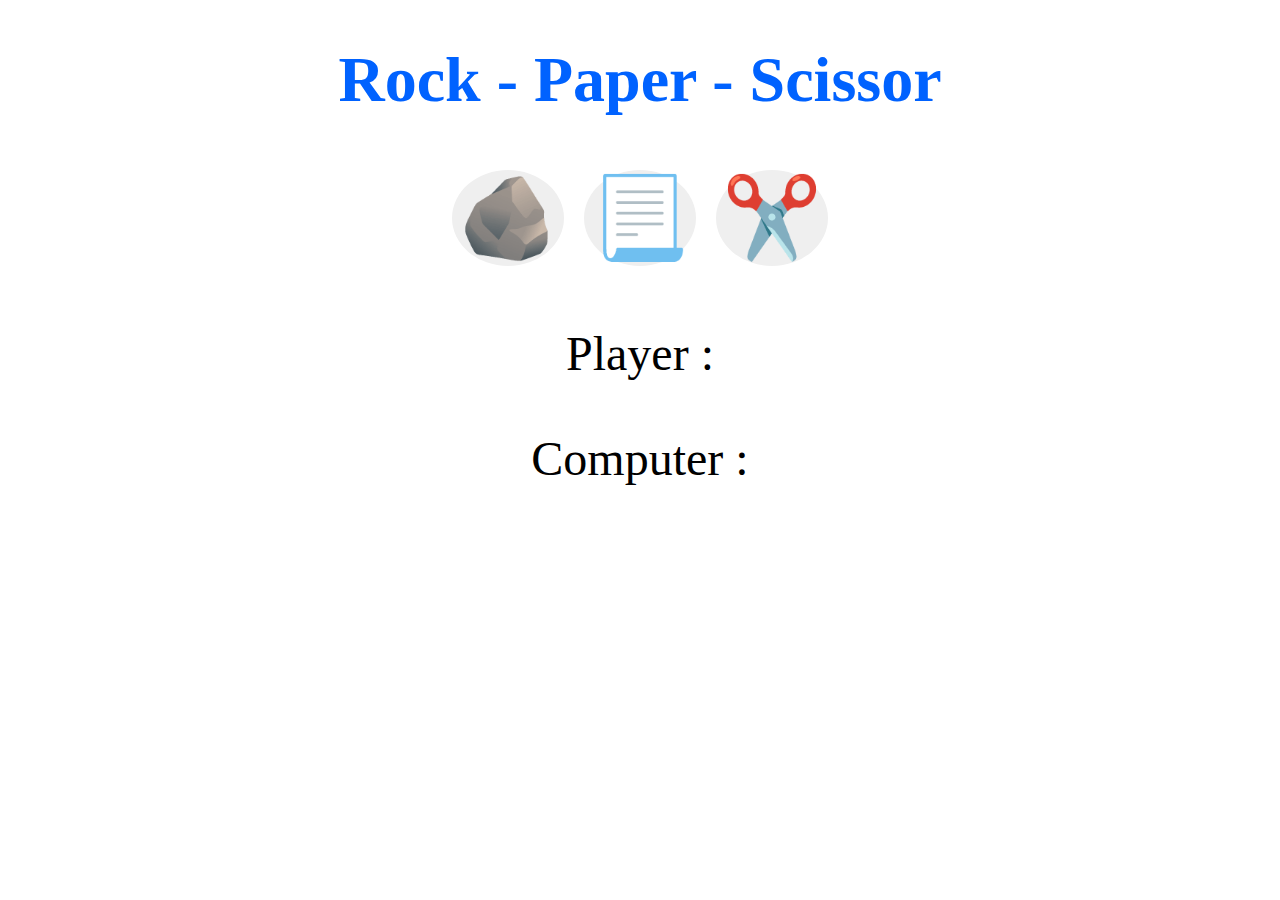
<file: index.html>
<!DOCTYPE html>
<html lang="en">
<head>
    <meta charset="UTF-8">
    <meta name="viewport" content="width=device-width, initial-scale=1.0">
    <link rel="stylesheet" href="game.css">
     <link rel="icon" type="image/png" href="https://cdn-icons-png.freepik.com/256/4533/4533718.png?semt=ais_hybrid">
    <title>Game</title>
</head>


<body>
    <h1> Rock - Paper - Scissor</h1>
    <div class="choices">
        <button onclick="playGame('rock')">🪨</button>
        <button onclick="playGame('paper')">📃</button>
        <button onclick="playGame('scissors')">✂️</button>
    </div>

    <div id="playerDisplay">
        Player :
    </div>

    <div id  ="computerDisplay">
        Computer :
    </div>


    <div id="resultDisplay">
        
    </div>

    <div class="scoreOutput">
        <div id="playerscoreDisplay"></div>
        <div id="computerscoreDisplay"></div>
        <div id="DrawsscoreDisplay"></div>
        <div id="totalClicks"></div>
    </div>




</body>

<script src="game.js"></script>
</html>
</file>
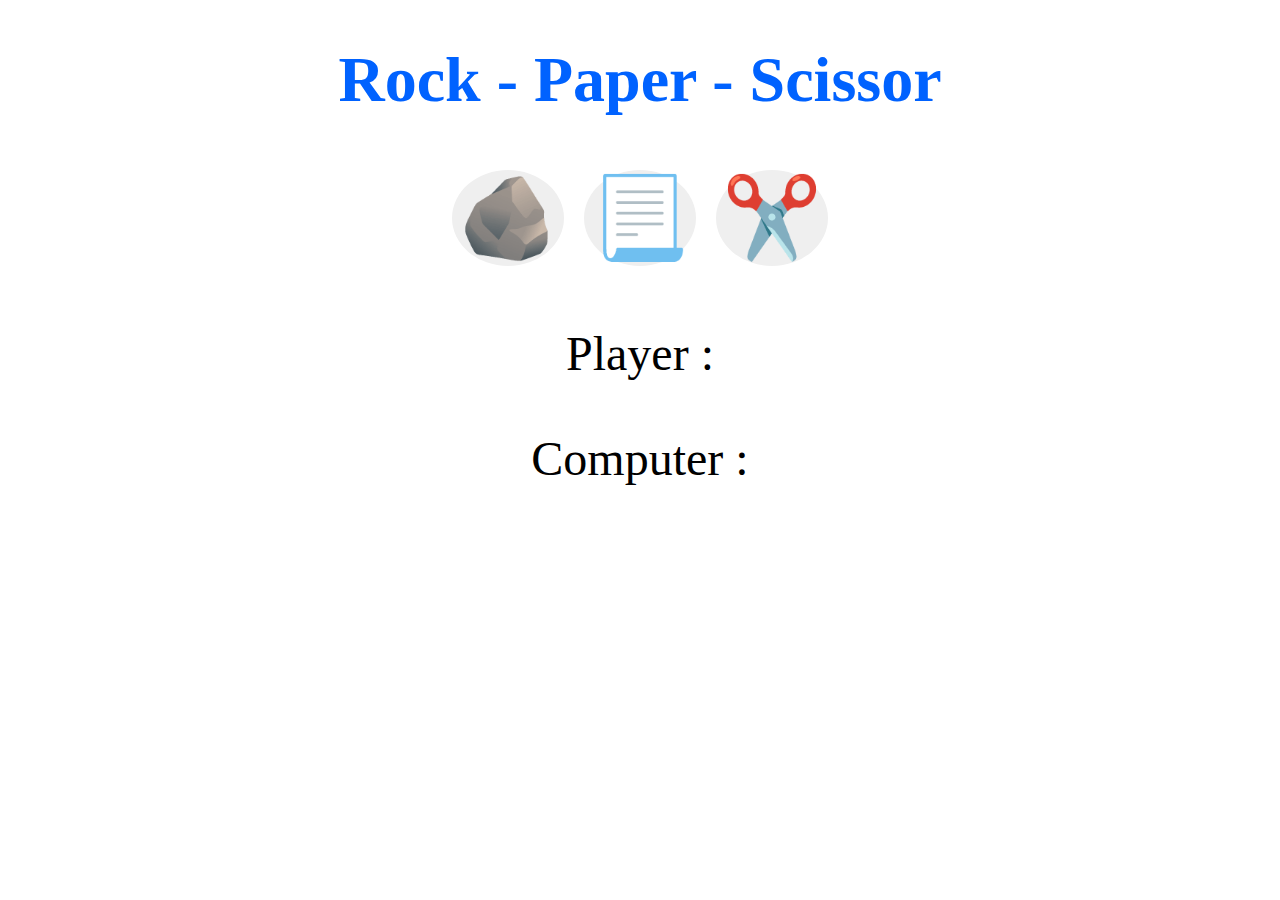
<file: game.html>
<!DOCTYPE html>
<html lang="en">
<head>
    <meta charset="UTF-8">
    <meta name="viewport" content="width=device-width, initial-scale=1.0">
    <link rel="stylesheet" href="game.css">
    
    <title>Game</title>
</head>


<body>
    <h1> Rock - Paper - Scissor</h1>
    <div class="choices">
        <button onclick="playGame('rock')">🪨</button>
        <button onclick="playGame('paper')">📃</button>
        <button onclick="playGame('scissors')">✂️</button>
    </div>

    <div id="playerDisplay">
        Player :
    </div>

    <div id  ="computerDisplay">
        Computer :
    </div>


    <div id="resultDisplay">
        
    </div>

    <div class="scoreOutput">
        <div id="playerscoreDisplay"></div>
        <div id="computerscoreDisplay"></div>
        <div id="DrawsscoreDisplay"></div>
        <div id="totalClicks"></div>
    </div>




</body>

<script src="game.js"></script>
</html>
</file>
<file: game.css>
h1{
    font-size: 4rem;
    display: flex;
    justify-content: center;
    color: hsl(217, 100%, 50%);
    flex-wrap: wrap;
}

.choices{
    margin: 20px;
    display: flex;
    justify-content: center;
    margin-bottom: 30px;
    flex-wrap: wrap;
    
}
.choices button{
    margin: 10px;
    font-size: 5rem;
    cursor: pointer;
    border: none;
    border-radius: 50%;
}

.choices button:hover{
    background-color: hsla(0, 1%, 20%, 0.244);
}


#playerDisplay{
    margin-top: 50px;
    font-size: 3rem;
    display: flex;
    justify-content: center;
    flex-wrap: wrap;

}
#computerDisplay{
    margin-top: 50px;
    font-size: 3rem;
    display: flex;
    justify-content: center;

}

#resultDisplay{
    margin-top: 50px;
    font-size: 7rem;
    display: flex;
    justify-content: center;
}
.green{
    color: rgb(74, 231, 74);
}
.red{
    color: red;
}
.black{
    color: black;
    font-size: 8rem;
}
#playerscoreDisplay{
    color: rgb(205, 216, 206);
    background-color: rgb(19, 148, 224);
    border-radius: 10px;
}
#computerscoreDisplay{
    color: rgb(205, 216, 206);
    background-color: rgb(19, 148, 224);
    border-radius: 10px;
}
#DrawsscoreDisplay{
    color: rgb(205, 216, 206);
    background-color: rgb(19, 148, 224);
    border-radius: 10px;
}
#totalClicks{
    background-color: rgb(170, 170, 170);
    border-radius: 10px;
}
.scoreOutput{
    font-size: 2.5rem;
    display: flex;
    margin: 1px;
    justify-content: center;
    flex-wrap: wrap;
    gap: 10px;

}

@media (max-width:430px) {
    h1{
        font-size: 2.5rem;
        display: flex;
        justify-content: center;
        color: hsl(217, 100%, 50%);
        flex-wrap: wrap;
    }
    #resultDisplay{
        margin-top: 15px;
        margin-bottom: 10px;
        font-size: 4.5rem;
        display: flex;
        justify-content: center;
    }
    #playerDisplay{
        margin-top: 20px;
        font-size: 2.3rem;
        display: flex;
        justify-content: center;
        flex-wrap: wrap;
    
    }
    #computerDisplay{
        margin-top: 0px;
        font-size: 2.3rem;
        display: flex;
        justify-content: center;
        flex-wrap: wrap;
    
    }
    .choices{
        margin: 10px;
        display: flex;
        justify-content: center;
        margin-bottom: 30px;
        flex-wrap: wrap;
        
    }
    .choices button{
        margin: 10px;
        font-size: 3.5rem;
        cursor: pointer;
        border: none;
        border-radius: 50%;
    }
    
}


@media (max-width:380px) {
    h1{
        font-size: 2.2rem;
        display: flex;
        justify-content: center;
        color: hsl(217, 100%, 50%);
        flex-wrap: wrap;
    }
    #resultDisplay{
        margin-top: 15px;
        margin-bottom: 10px;
        font-size: 4rem;
        display: flex;
        justify-content: center;
    }
    #playerDisplay{
        margin-top: 20px;
        font-size: 2rem;
        display: flex;
        justify-content: center;
        flex-wrap: wrap;
    
    }
    #computerDisplay{
        margin-top: 0px;
        font-size: 2rem;
        display: flex;
        justify-content: center;
        flex-wrap: wrap;
    
    }
    .choices{
        margin: px;
        display: flex;
        justify-content: center;
        margin-bottom: 30px;
        flex-wrap: wrap;
        
    }
    .choices button{
        margin: 10px;
        font-size: 3.5rem;
        cursor: pointer;
        border: none;
        border-radius: 50%;
    }
    
}
</file>
